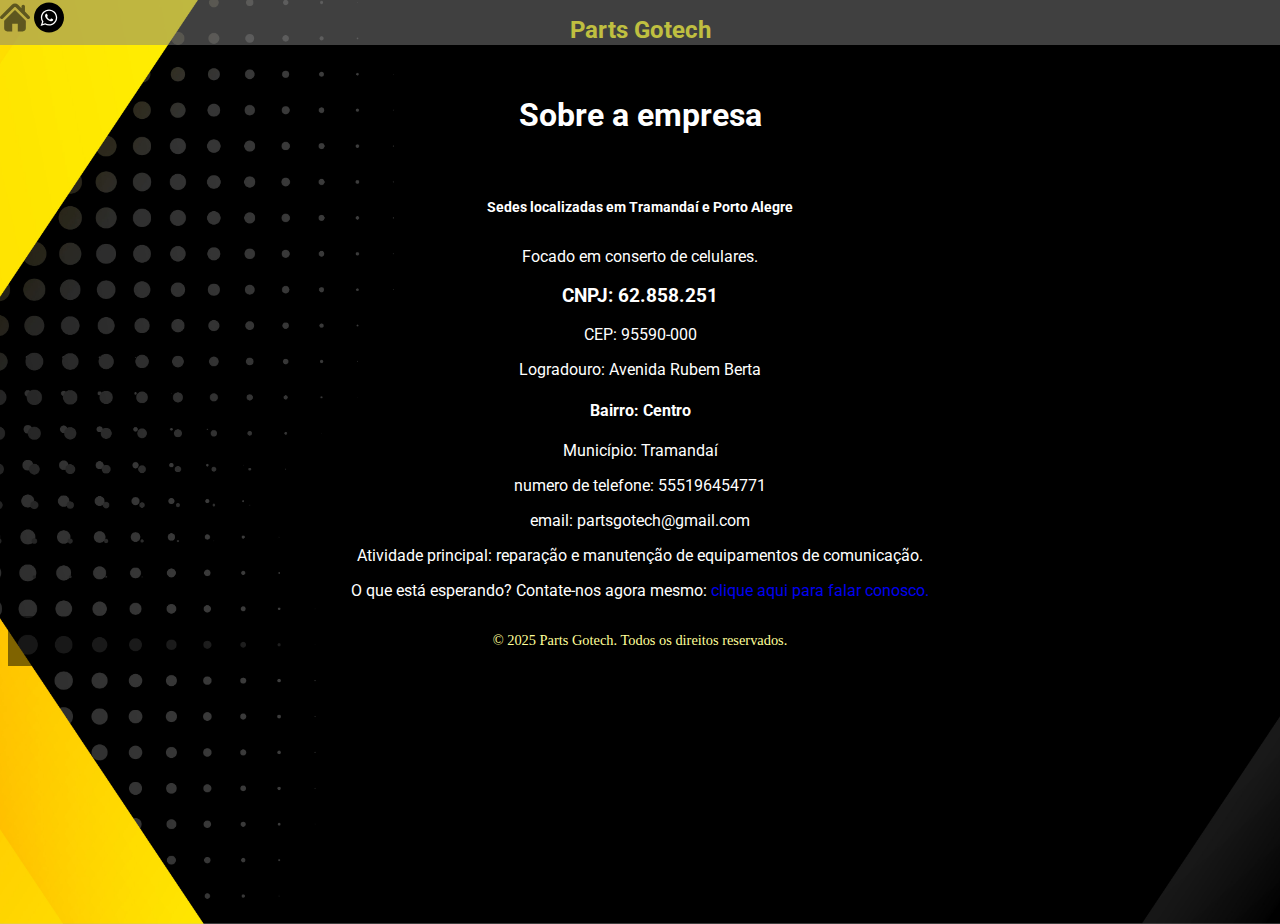
<file: informacao.html>
<!DOCTYPE html>

<!-- meta-dados/estilo -->
<html lang="pt-br">



<head>
	<link href="https://fonts.googleapis.com/css2?family=Roboto:wght@400;700&display=swap" rel="stylesheet">


	<link rel="stylesheet" href="style.css">
	<meta charset="UTF-8">

</head>

<body>

	<!-- texto da marca no site -->
	<h1 id="logo-text"> Parts Gotech </h1>

	<!-- barra de navegação do site -->
	<nav id="nav">

		<!-- home -->
		<a href="index.html" class="link-hidden">
		<img src="home-icon.svg" alt="icone-contato" id="icone-contato" title="pagina principal">
		</a>

		<!-- icone contato -->
		<a href="https://wa.me/555196454771" target=_blank class="link-hidden">
		<img src="whatsapp-icon-original.svg" alt="icone-contato" id="icone-contato" title="contatos">
		</a>

		
		
		</a>
		
	</nav>

<!-- Parte central -->
<section>
  <h1>Sobre a empresa</h1>

  <h2>Sedes localizadas em Tramandaí e Porto Alegre</h2>
  <p>Focado em conserto de celulares.</p>

  <h3>CNPJ: 62.858.251</h3>
  <p>CEP: 95590-000</p>
  <p>Logradouro: Avenida Rubem Berta</p>

  <h4>Bairro: Centro</h4>
  <p>Município: Tramandaí</p>

  
  <p> numero de telefone: 555196454771 </p>
  <p> email: partsgotech@gmail.com</p>
  <p>
  <p>Atividade principal: reparação e manutenção de equipamentos de comunicação.</p>
    O que está esperando? Contate-nos agora mesmo:
    <a href="https://wa.me/555196454771?text=ola" target=_blank class="link-hidden">clique aqui para falar conosco. </a>
  </p>
  <p></p>
  <p></p>
  <p></p>
</section>

	<!-- parte vertical esquerda -->


	<aside>		

	</aside>



</body>

<footer id="footer">
  <p>&copy; 2025 Parts Gotech. Todos os direitos reservados.</p>
</footer>


</html>
</file>
<file: style.css>
@keyframes texto-animado{
	0% {
		opacity:0.30;
	}

	50% {
		opacity:0.70;
	}
	90% {

		opacity:0.90;
	}
	100% {
		opacity:0.40;
	}

}
body{
	height:100%;
	background-color:grey;
	background-image:url("SL_031721_41490_22.jpg");
	 background-size: cover; /* Redimensiona para cobrir todo o elemento */
	 background-position: center center; /* Centraliza a imagem */
	 background-repeat: no-repeat; /* Evita que a imagem se repita */
	 min-height: 100vh; /* Garante que o corpo ocupe toda a altura da janela  */

}


nav{
	height:100%;
	position:absolute;
	top:0;
	left:0;
	background-color:rgba(128, 128, 128, 0.50);
	z-index:2;
	height:45px;
	width:100%;
	
	


}

#logo-text {

	color:yellow;
	animation-name:texto-animado;
	animation-duration:2s;
	animation-iteration-count:infinite;
	text-align:center;
	font-size:150%;
	font-family: 'Roboto', sans-serif;
	
}

#icone-contato {
	width:30px;
	height:35px;
	left:50px;
	

}
#icone-contato:hover {
	opacity:50%;
	fill:yellow;
	
}

.link-hidden {
	text-decoration:none;
}

section {
	color:white;
	font-size:100%;
	text-align:center;
	font-family:"Roboto", sans-serif;


}
section h1 {
	line-height:3.1;
}
section p {
	text-align:center;
	margin-bottom:1rem;
}
section h2 {
	font-size:90%;
	line-height:3.1;
}


#footer {
	text-align: center;
	height: 50px;
  background-color: rgba(0, 0, 0, 0.5);
  color: rgba(255, 255, 153, 1);
  font-size: 0.9rem;
  width: 100%;
  display: flex;
  align-items: center;
  justify-content: center;
  margin-top: auto; /* Empurra o rodapé para o final */
  100vh
}

#footer p {
  margin: 0;
}
</file>
